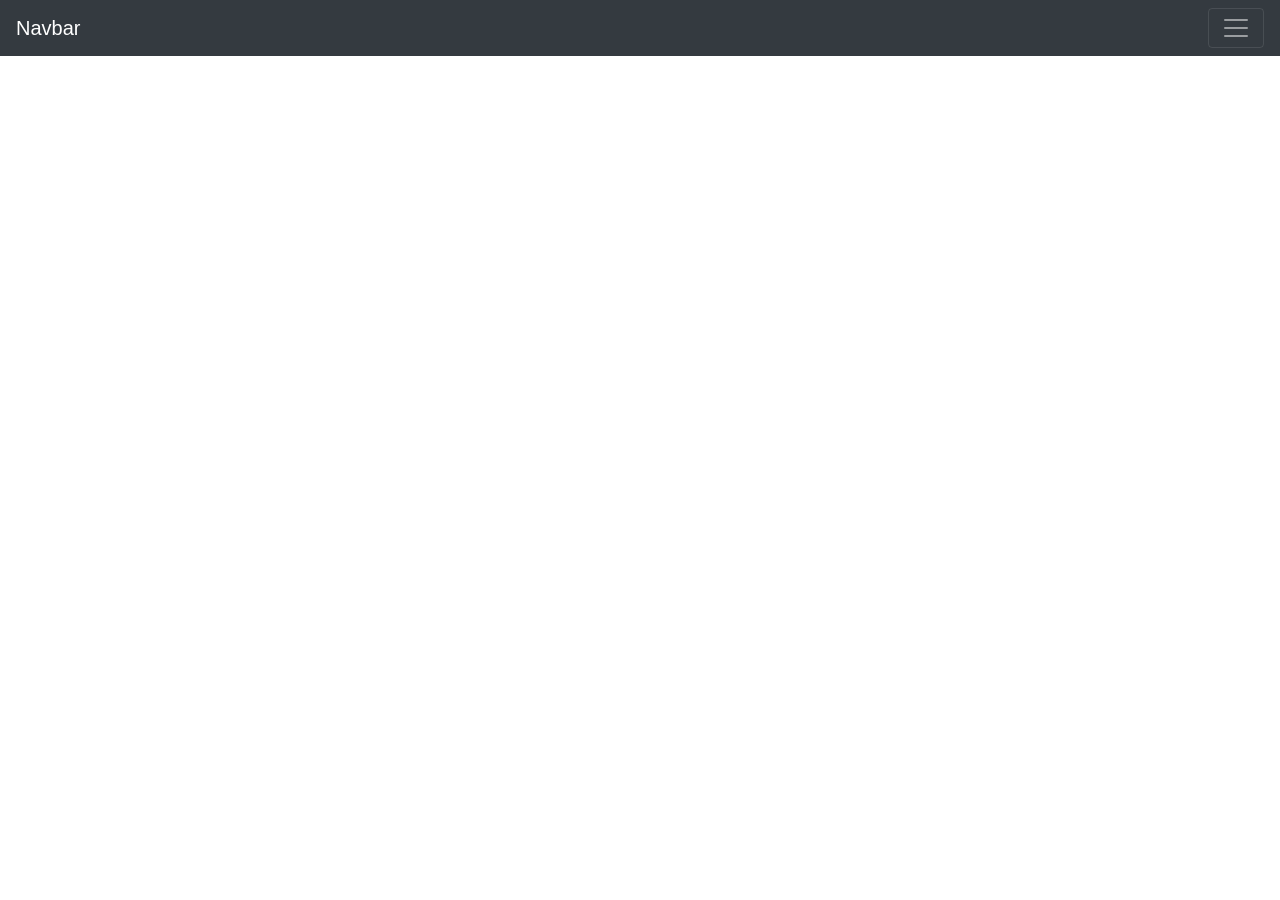
<file: src/main/webapp/WEB-INF/views/fragments/header.html>
<!DOCTYPE html>
<html xmlns:th="http://www.thymeleaf.org">
<head>
    <link href="https://cdnjs.cloudflare.com/ajax/libs/twitter-bootstrap/4.0.0/css/bootstrap.min.css" rel="stylesheet" />
</head>
<body>
<nav class="navbar navbar-dark bg-dark" th:fragment="header">
    <a class="navbar-brand" href="#">Navbar</a>
    <button class="navbar-toggler" type="button" data-toggle="collapse" data-target="#navbarSupportedContent" aria-controls="navbarSupportedContent" aria-expanded="false" aria-label="Toggle navigation">
        <span class="navbar-toggler-icon"></span>
    </button>

    <div class="collapse navbar-collapse" id="navbarSupportedContent">
        <ul class="navbar-nav mr-auto">
            <li class="nav-item active">
                <a class="nav-link" href="#" th:href="@{/aanbiedingen.html}">Aanbiedingen</a>
            </li>
        </ul>
    </div>
</nav>
</body>
</html>
</file>
